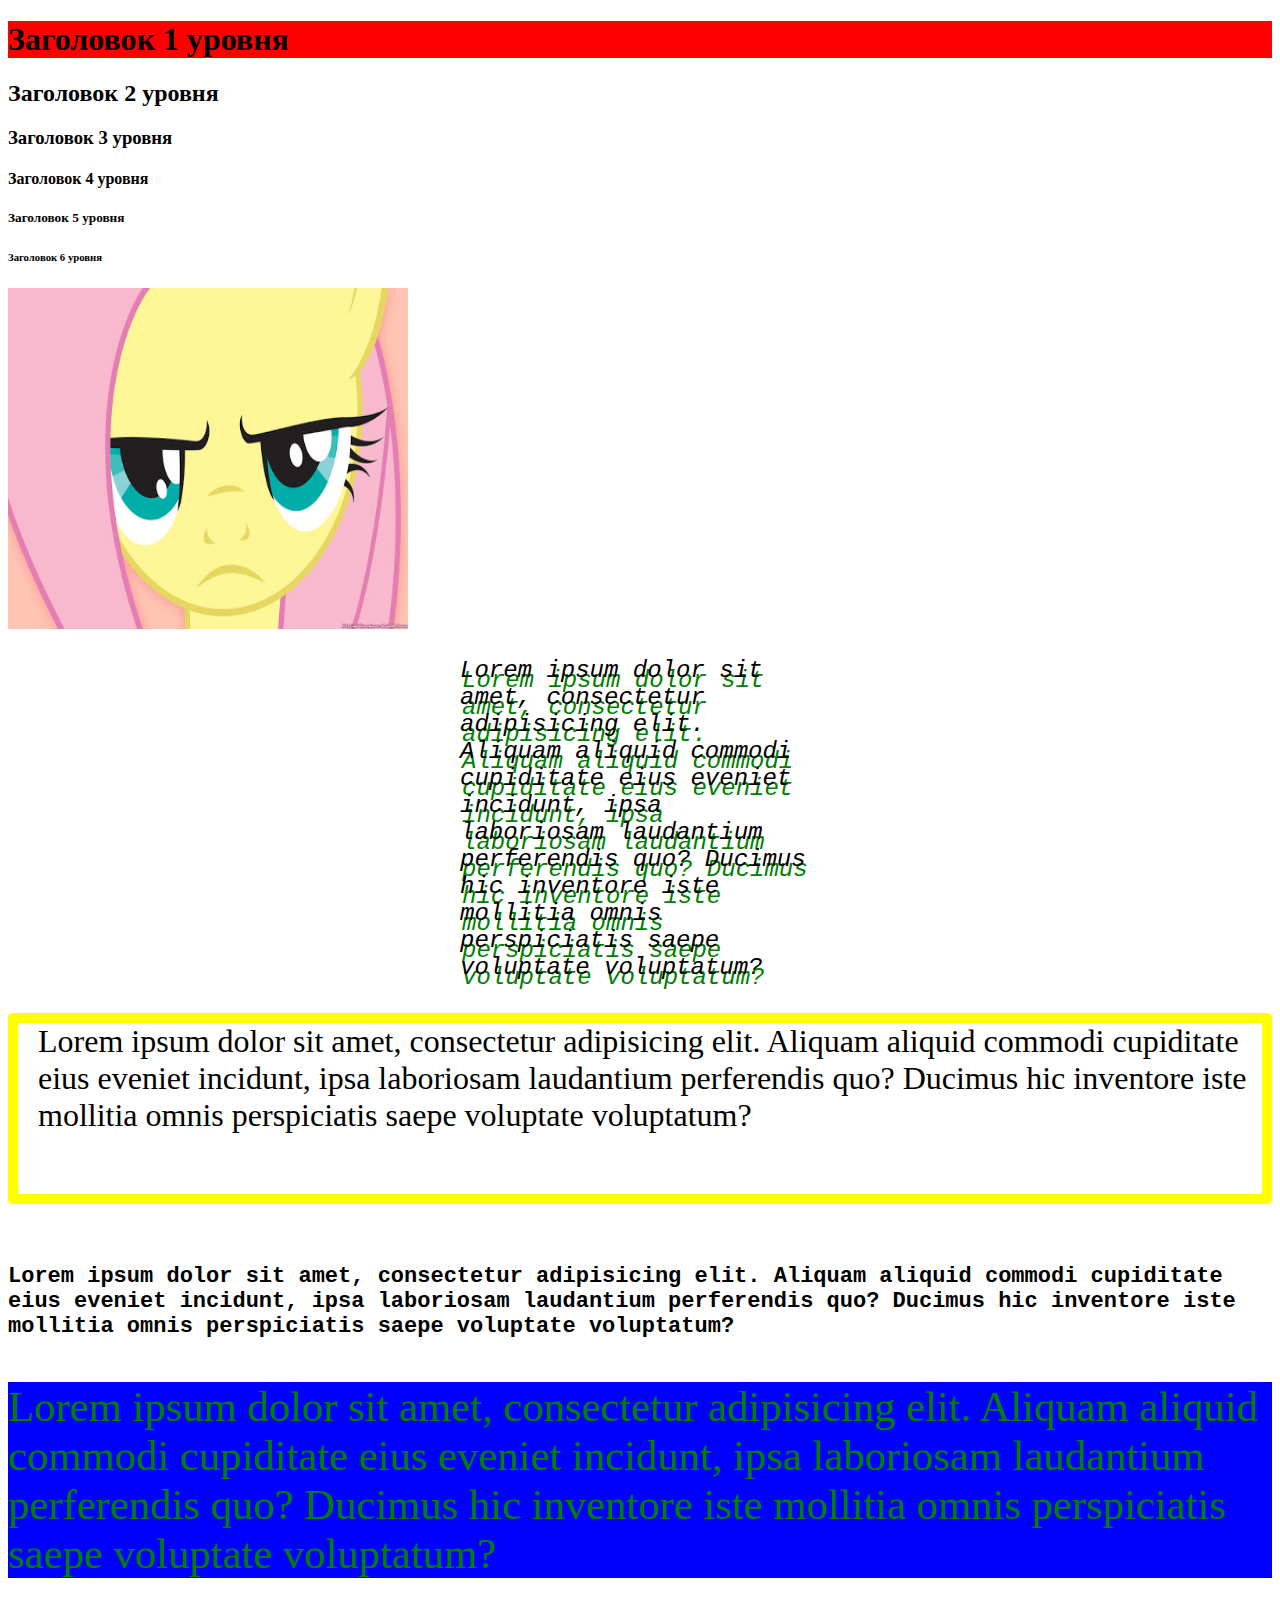
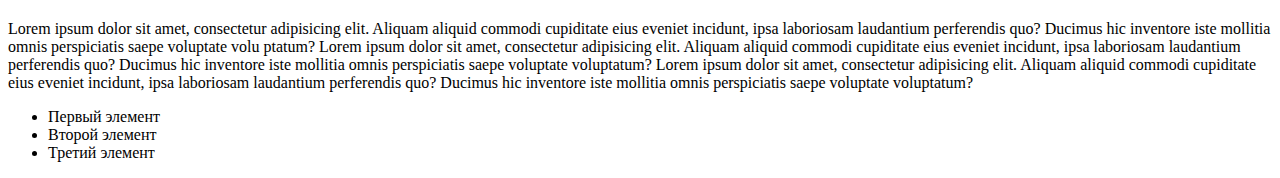
<file: index.html>
<!doctype html>
<html lang="en">
<head>
  <meta charset="UTF-8">
  <meta name="viewport"
        content="width=device-width, user-scalable=no, initial-scale=1.0, maximum-scale=1.0, minimum-scale=1.0">
  <meta http-equiv="X-UA-Compatible" content="ie=edge">
  <link rel="stylesheet" href="styles.css">
  <title>Доска объявлений</title>
</head>
<body>
<h1>Заголовок 1 уровня</h1>
<h2>Заголовок 2 уровня</h2>
<h3>Заголовок 3 уровня</h3>
<h4>Заголовок 4 уровня</h4>
<h5>Заголовок 5 уровня</h5>
<h6>Заголовок 6 уровня</h6>
<img src="flat.jpg"
  width="400"
  height="341"
  title="Флаттершай">
<p class="paragraph-1">

  Lorem ipsum dolor sit amet, consectetur adipisicing elit.
  Aliquam aliquid commodi cupiditate eius eveniet incidunt,
  ipsa laboriosam laudantium perferendis quo? Ducimus hic
  inventore iste mollitia omnis perspiciatis saepe voluptate voluptatum?
</p>
<p class="paragraph-2">
  Lorem ipsum dolor sit amet, consectetur adipisicing elit.
  Aliquam aliquid commodi cupiditate eius eveniet incidunt,
  ipsa laboriosam laudantium perferendis quo? Ducimus hic
  inventore iste mollitia omnis perspiciatis saepe voluptate voluptatum?
</p>
<p class="paragraph-3">
  Lorem ipsum dolor sit amet, consectetur adipisicing elit.
  Aliquam aliquid commodi cupiditate eius eveniet incidunt,
  ipsa laboriosam laudantium perferendis quo? Ducimus hic
  inventore iste mollitia omnis perspiciatis saepe voluptate voluptatum?
</p>
<p class="paragraph-4">
Lorem ipsum dolor sit amet, consectetur adipisicing elit.
Aliquam aliquid commodi cupiditate eius eveniet incidunt,
ipsa laboriosam laudantium perferendis quo? Ducimus hic
inventore iste mollitia omnis perspiciatis saepe voluptate voluptatum?
</p>
<div>
<span>
  Lorem ipsum dolor sit amet, consectetur adipisicing elit.
  Aliquam aliquid commodi cupiditate eius eveniet incidunt,  ipsa laboriosam laudantium perferendis quo? Ducimus hic

  inventore iste mollitia omnis perspiciatis saepe voluptate volu


ptatum?
</span>
  <span>
  Lorem ipsum dolor sit amet, consectetur adipisicing elit.
  Aliquam aliquid commodi cupiditate eius eveniet incidunt,
  ipsa laboriosam laudantium perferendis quo? Ducimus hic
  inventore iste mollitia omnis perspiciatis saepe voluptate voluptatum?
</span>
  <span>
  Lorem ipsum dolor sit amet, consectetur adipisicing elit.
  Aliquam aliquid commodi cupiditate eius eveniet incidunt,
  ipsa laboriosam laudantium perferendis quo? Ducimus hic
  inventore iste mollitia omnis perspiciatis saepe voluptate voluptatum?
</span>
</div>
<ul>
  <li>
    Первый элемент
  </li>
  <li>
    Второй элемент
  </li>
  <li>
    Третий элемент
  </li>
</ul>

</body>
</html>
</file>
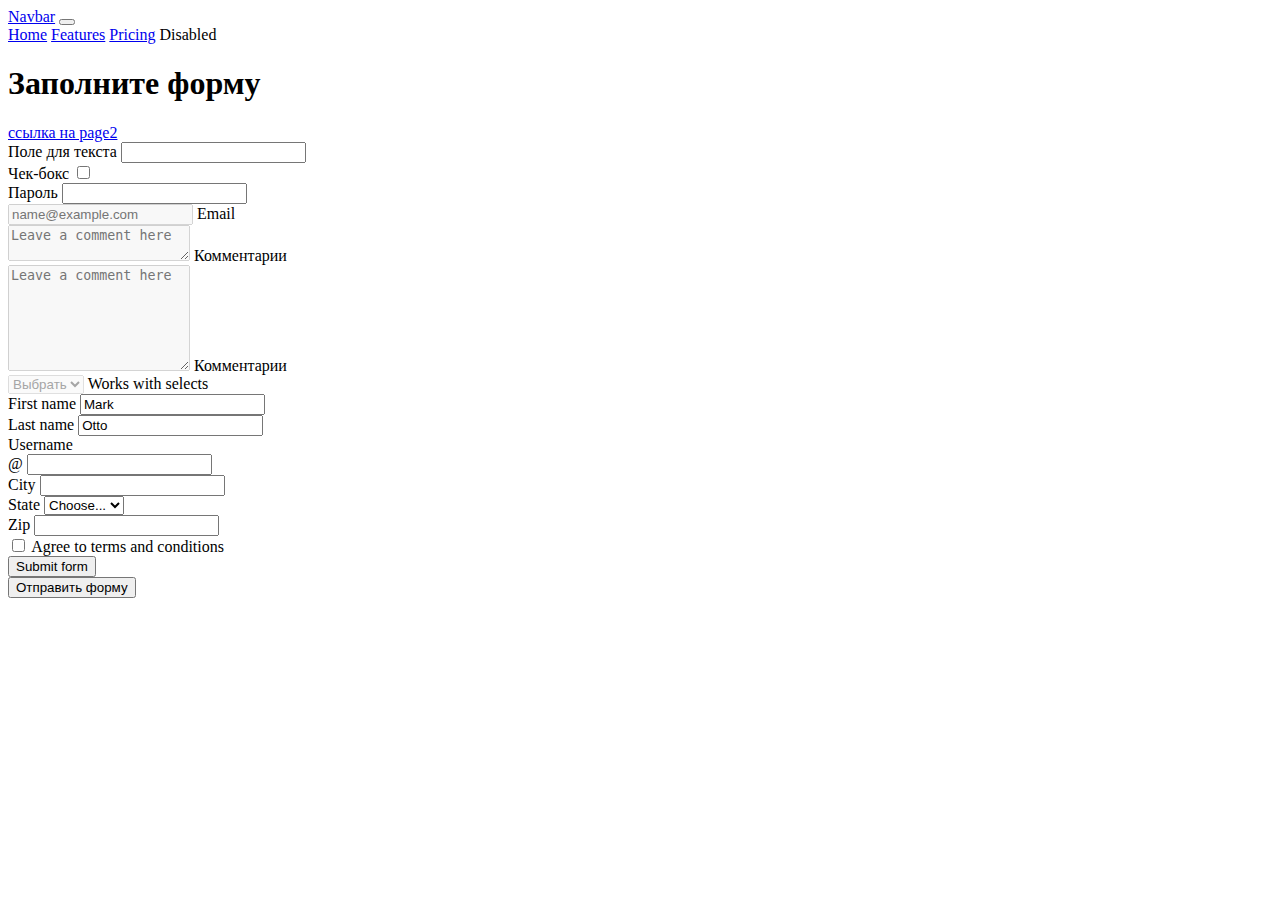
<file: dz3/form.html>
<!DOCTYPE html>
<html lang="en">
<head>
    <meta charset="UTF-8">
    <meta name="viewport" content="widht=device-widht, initial-scale=1.0">
    <title>Document</title>
    <link href="https://cdn.jsdelivr.net/npm/bootstrap@5.3.0/dist/css/bootstrap.min.css" rel="stylesheet" integrity="sha384-9ndCyUaIbzAi2FUVXJi0CjmCapSmO7SnpJef0486qhLnuZ2cdeRhO02iuK6FUUVM" crossorigin="anonymous">
</head>
<body>
    <nav class="navbar navbar-expand-lg bg-body-tertiary">
        <div class="container-fluid">
          <a class="navbar-brand" href="#">Navbar</a>
          <button class="navbar-toggler" type="button" data-bs-toggle="collapse" data-bs-target="#navbarNavAltMarkup" aria-controls="navbarNavAltMarkup" aria-expanded="false" aria-label="Toggle navigation">
            <span class="navbar-toggler-icon"></span>
          </button>
          <div class="collapse navbar-collapse" id="navbarNavAltMarkup">
            <div class="navbar-nav">
              <a class="nav-link active" aria-current="page" href="home.html">Home</a>
              <a class="nav-link" href="#">Features</a>
              <a class="nav-link" href="#">Pricing</a>
              <a class="nav-link disabled">Disabled</a>
            </div>
          </div>
        </div>
      </nav>
    <h1>Заполните форму</h1>
    <script src="https://cdn.jsdelivr.net/npm/bootstrap@5.3.0/dist/js/bootstrap.bundle.min.js" integrity="sha384-geWF76RCwLtnZ8qwWowPQNguL3RmwHVBC9FhGdlKrxdiJJigb/j/68SIy3Te4Bkz" crossorigin="anonymous"></script>
    <a href="page2.html">ссылка на page2</a>
    <form >
        <div>
            <label for="field1" >Поле для текста</label>
        <input class="form-control form-control-lg" type="text" id="field1">
            </div>
        <div>
            <label for="field1" >Чек-бокс</label>
        <input type="checkbox" id="field2">
            </div>
        <div>
            <label>Пароль</label> 
            <input class="form-control form-control-sm" type="password">
            </div>
        <div class="form-floating mb-3">
            <input type="email" class="form-control" id="floatingInputDisabled" placeholder="name@example.com" disabled>
            <label for="floatingInputDisabled">Email </label>
          </div>
          <div class="form-floating mb-3">
            <textarea class="form-control" placeholder="Leave a comment here" id="floatingTextareaDisabled" disabled></textarea>
            <label for="floatingTextareaDisabled">Комментарии</label>
          </div>
          <div class="form-floating mb-3">
            <textarea class="form-control" placeholder="Leave a comment here" id="floatingTextarea2Disabled" style="height: 100px" disabled></textarea>
            <label for="floatingTextarea2Disabled">Комментарии</label>
          </div>
          <div class="form-floating">
            <select class="form-select" id="floatingSelectDisabled" aria-label="Floating label disabled select example" disabled>
              <option selected>Выбрать</option>
              <option value="1">1</option>
              <option value="2">2</option>
              <option value="3">3</option>
            </select>
            <label for="floatingSelectDisabled">Works with selects</label>
          </div>
          <form class="row g-3">
            <div class="col-md-4">
              <label for="validationDefault01" class="form-label">First name</label>
              <input type="text" class="form-control" id="validationDefault01" value="Mark" required>
            </div>
            <div class="col-md-4">
              <label for="validationDefault02" class="form-label">Last name</label>
              <input type="text" class="form-control" id="validationDefault02" value="Otto" required>
            </div>
            <div class="col-md-4">
              <label for="validationDefaultUsername" class="form-label">Username</label>
              <div class="input-group">
                <span class="input-group-text" id="inputGroupPrepend2">@</span>
                <input type="text" class="form-control" id="validationDefaultUsername" aria-describedby="inputGroupPrepend2" required>
              </div>
            </div>
            <div class="col-md-6">
              <label for="validationDefault03" class="form-label">City</label>
              <input type="text" class="form-control" id="validationDefault03" required>
            </div>
            <div class="col-md-3">
              <label for="validationDefault04" class="form-label">State</label>
              <select class="form-select" id="validationDefault04" required>
                <option selected disabled value="">Choose...</option>
                <option>...</option>
              </select>
            </div>
            <div class="col-md-3">
              <label for="validationDefault05" class="form-label">Zip</label>
              <input type="text" class="form-control" id="validationDefault05" required>
            </div>
            <div class="col-12">
              <div class="form-check">
                <input class="form-check-input" type="checkbox" value="" id="invalidCheck2" required>
                <label class="form-check-label" for="invalidCheck2">
                  Agree to terms and conditions
                </label>
              </div>
            </div>
            <div class="col-12">
              <button class="btn btn-primary" type="submit">Submit form</button>
            </div>
          </form>
          <div>
            <button type="button" class="btn btn-outline-warning">Отправить форму</button>
        </div>
    </form>
</body>
</html>
</file>
<file: styles.css>
h1 {
    background: red;
}


.paragraph-1 {
    font-size: 24px;
    font-family: 'Courier New';
    font-style: oblique;
    text-shadow: green 2px 10px;
    margin-left: auto;
    margin-right: auto;
    width: 15em
}


.paragraph-2 {
    border: 10px solid yellow;
    border-radius: 5px;
    font-size: 24pt;
    margin-bottom: 60px;
    padding-bottom: 60px;
    padding-left: 20px;
}


.paragraph-3 {
    font-weight: bold;
    font-size: 22px;
    font-family: 'Courier New';
}
.paragraph-4{
    background: blue;
    font-size: 32pt;
    color: green;
}
</file>
